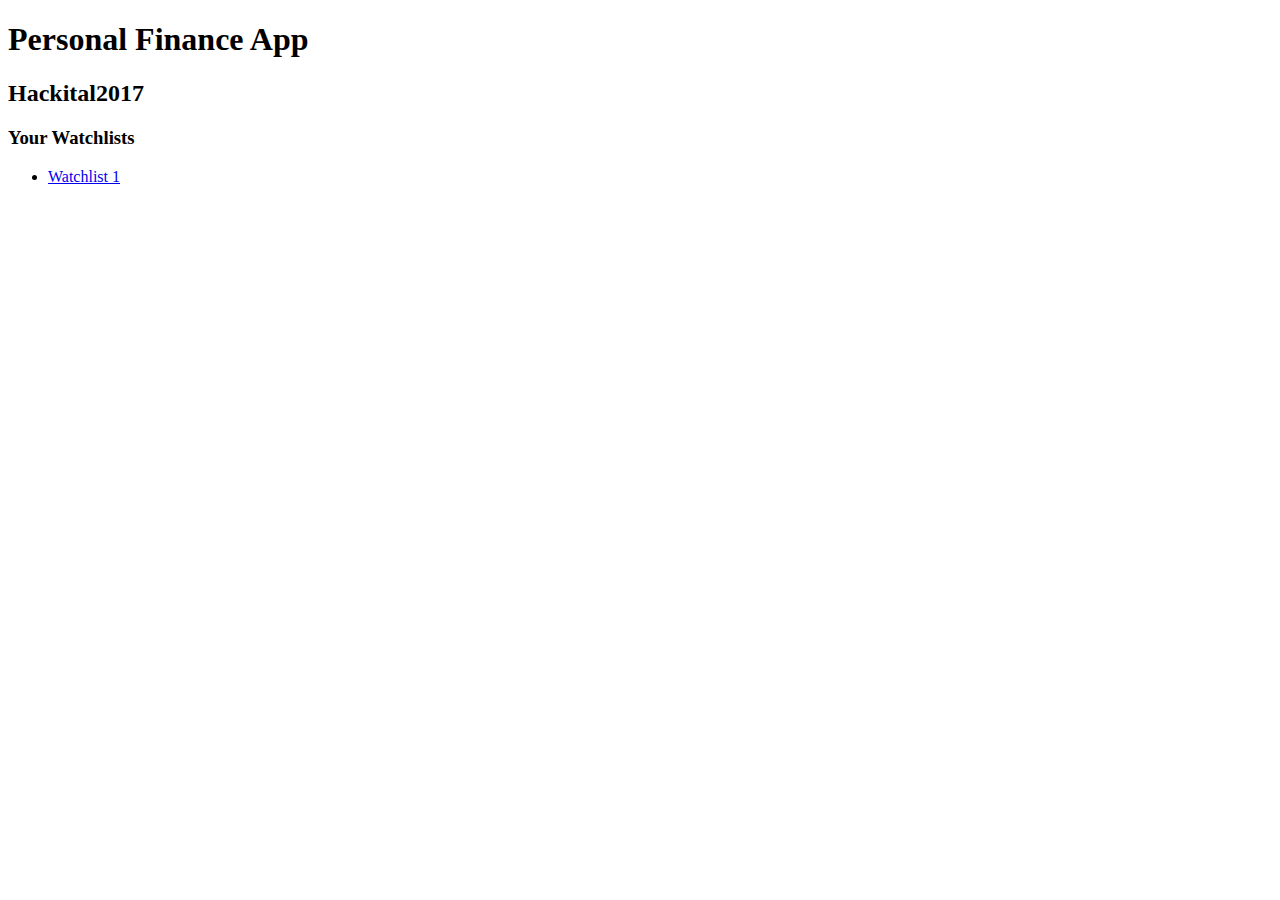
<file: templates/index.html>
<!DOCTYPE html>
<html>
  <head>
    <meta charset="utf-8">
    <title>Personal Finance App</title>
  </head>
  <body>
    <main>
      <header>
        <h1>Personal Finance App</h1>
        <h2>Hackital2017</h2>
      </header>
      <div class="container">
        <section>
	  <h3>Your Watchlists</h3>
	  <ul>
	    <li><a href="/graph/1">Watchlist 1</a></li>
	  </ul>
        </section>
      </div>
    </main>

  </body>
</html>
</file>
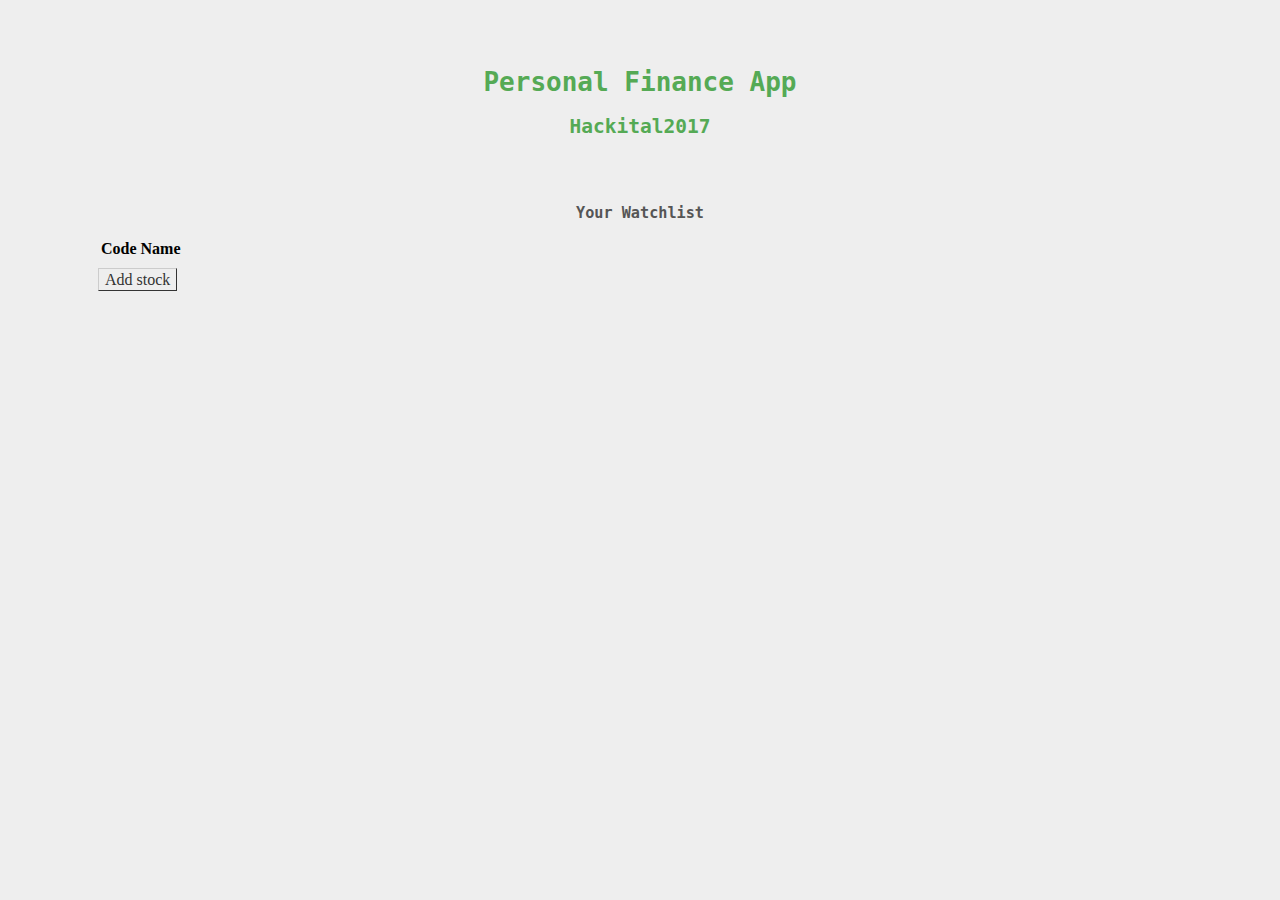
<file: templates/create_watchlist.html>
<!DOCTYPE html>
<html>
  <head>
    <meta charset="utf-8">
    <title>Personal Finance App</title>
    <link rel="stylesheet" href="../static/style.css">
  </head>
  <body>
    <main>
      <header>
        <h1>Personal Finance App</h1>
        <h2>Hackital2017</h2>
      </header>
      <div class="container">
        <section>
          <h3>Your Watchlist</h3>
          <table>
            <tr>
              <th>Code</th>
              <th>Name</th>
            </tr>
          </table>
          <a href="#" class="button">Add stock</a>
        </section>
      </div>
    </main>

  </body>
</html>
</file>
<file: static/style.css>
body {
  background-color: #EEEEEE;
  /*#EEE*/
  padding: 0 30px;
}
header {
  color: #55AA55;
  font-family: monospace;
  text-align: center;
  padding: 20px;
  /*margin: top right bottom left*/
  margin: 30px;
}
section {
  padding: 0px 50px;
}
section h3 {
  color: #555555;
  font-family: monospace;
  text-align: center;
}
section .button {
  text-decoration: none;
  background-color: #EEEEEE;
  color: #333333;
  padding: 2px 6px 2px 6px;
  margin: 10px;
  border-top: 1px solid #CCCCCC;
  border-right: 1px solid #333333;
  border-bottom: 1px solid #333333;
  border-left: 1px solid #CCCCCC;
}
li {
  list-style: none;
  margin: 10px;
}
table {
  margin: 10px;
}
</file>
